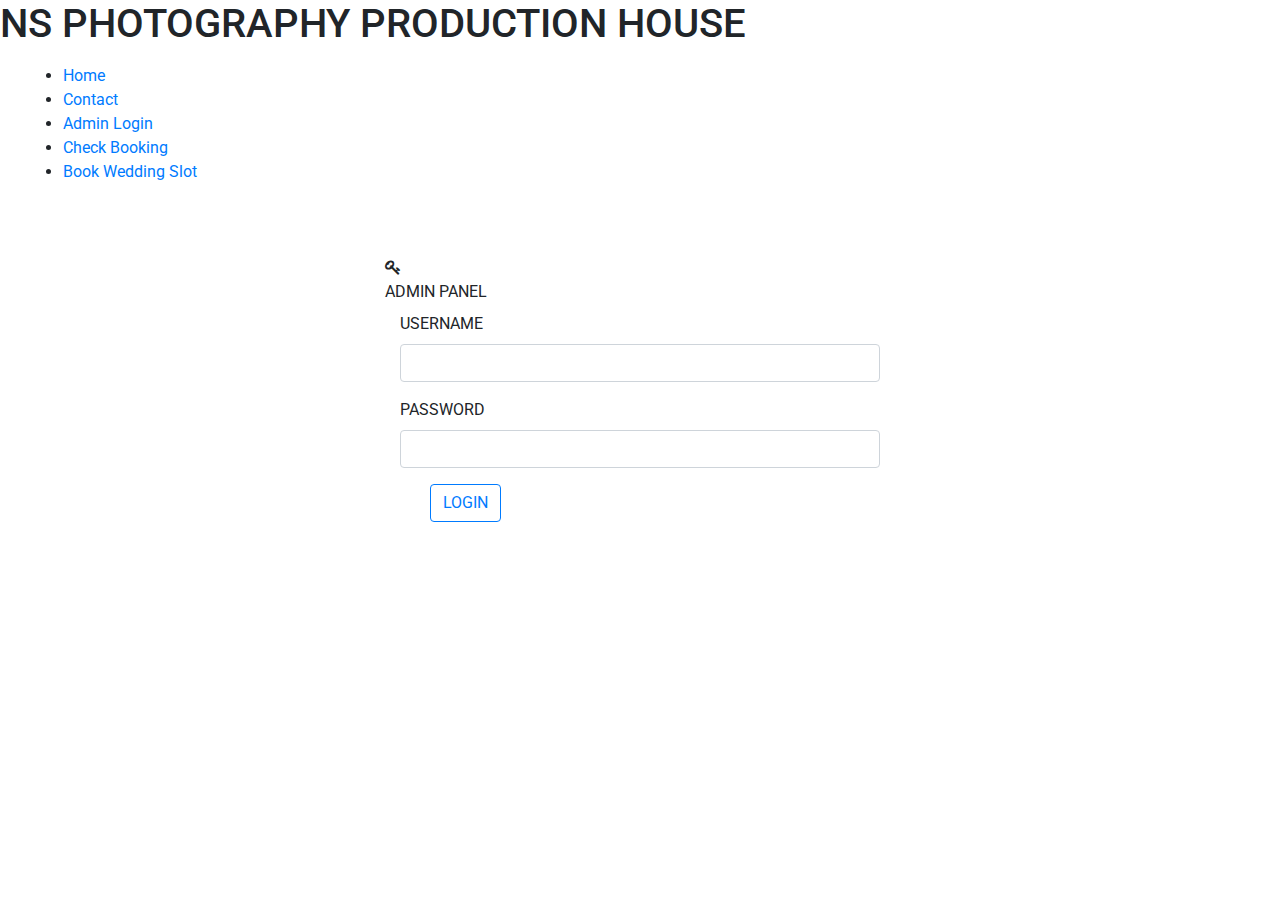
<file: src/main/resources/templates/admin-login.html>
<!DOCTYPE html>
<html lang="en" xmlns:th="http://www.thymeleaf.org">
<head>
<meta charset="UTF-8">
<meta http-equiv="X-UA-Compatible" content="IE=edge">
<title>Admin Login</title>
<link href="https://cdn.jsdelivr.net/npm/bootstrap@5.0.2/dist/css/bootstrap.min.css"
 rel="stylesheet">
<!-- Tell the browser to be responsive to screen width -->
<meta
	content="width=device-width, initial-scale=1, maximum-scale=1, user-scalable=no"
	name="viewport">
<!-- Bootstrap 3.3.6 -->
<link rel="stylesheet"
	href="https://maxcdn.bootstrapcdn.com/bootstrap/4.0.0-beta/css/bootstrap.min.css"
	>
<!-- Font Awesome -->
<link rel="stylesheet"
	href="https://cdnjs.cloudflare.com/ajax/libs/font-awesome/4.5.0/css/font-awesome.min.css">

<link href="https://fonts.googleapis.com/css?family=Roboto"
	rel="stylesheet">
<link rel='stylesheet'
	href='https://cdnjs.cloudflare.com/ajax/libs/twitter-bootstrap/4.0.0-beta/css/bootstrap.min.css'>
<link rel='stylesheet'
	href='https://cdnjs.cloudflare.com/ajax/libs/font-awesome/4.5.0/css/font-awesome.min.css'>
<link rel='stylesheet'
	href='https://fonts.googleapis.com/css?family=Roboto'>
	<link rel="stylesheet" th:href="@{/css/styles.css}">
<link rel="stylesheet" th:href="@{/css/admin-login-style.css}">

</head>
<body>
<header>
		<h1>NS PHOTOGRAPHY PRODUCTION HOUSE</h1>
		<nav class="navbar navbar-expand-lg">
		<div class="container-fluid">
			<ul>
				<li><a href="index.html">Home</a></li>
				<li><a href="#contact">Contact</a></li>
				<li><a href="adminlogin">Admin Login</a></li>
				<li><a href="userlogin">Check Booking</a></li>
				<li><a href="register">Book Wedding Slot</a></li>
			</ul>
		</nav>
		</div>
	</header>
	<div class="container mt-5">
		<div class="row">
			<div class="col-lg-3 col-md-2"></div>
			<div class="col-lg-6 col-md-8 login-box">
				<div class="col-lg-12 login-key">
					<i class="fa fa-key" aria-hidden="true"></i>
				</div>
				<div class="col-lg-12 login-title">ADMIN PANEL</div>

				<div class="col-lg-12 login-form">
					<div class="col-lg-12 login-form">
						<div th:if="${msg}">
							<h3 class="text-danger" th:text="${msg}"></h3>
						</div>
						<form th:action="@{/adminlogform}" th:object=${admin} method="post">
							<div class="form-group">
								<label class="form-control-label">USERNAME</label> <input
									type="text" th:field="*{email}" class="form-control">
							</div>
							<div class="form-group">
								<label class="form-control-label">PASSWORD</label> <input
									type="password" class="form-control" th:field="*{id}">
							</div>

							<div class="col-lg-12 loginbttm">
								<div class="col-lg-6 login-btm login-button">
									<button type="submit" class="btn btn-outline-primary">LOGIN</button>
								</div>
							</div>
						</form>
					</div>
				</div>
				<div class="col-lg-3 col-md-2"></div>
			</div>
		</div>
</body>
</html>
</file>
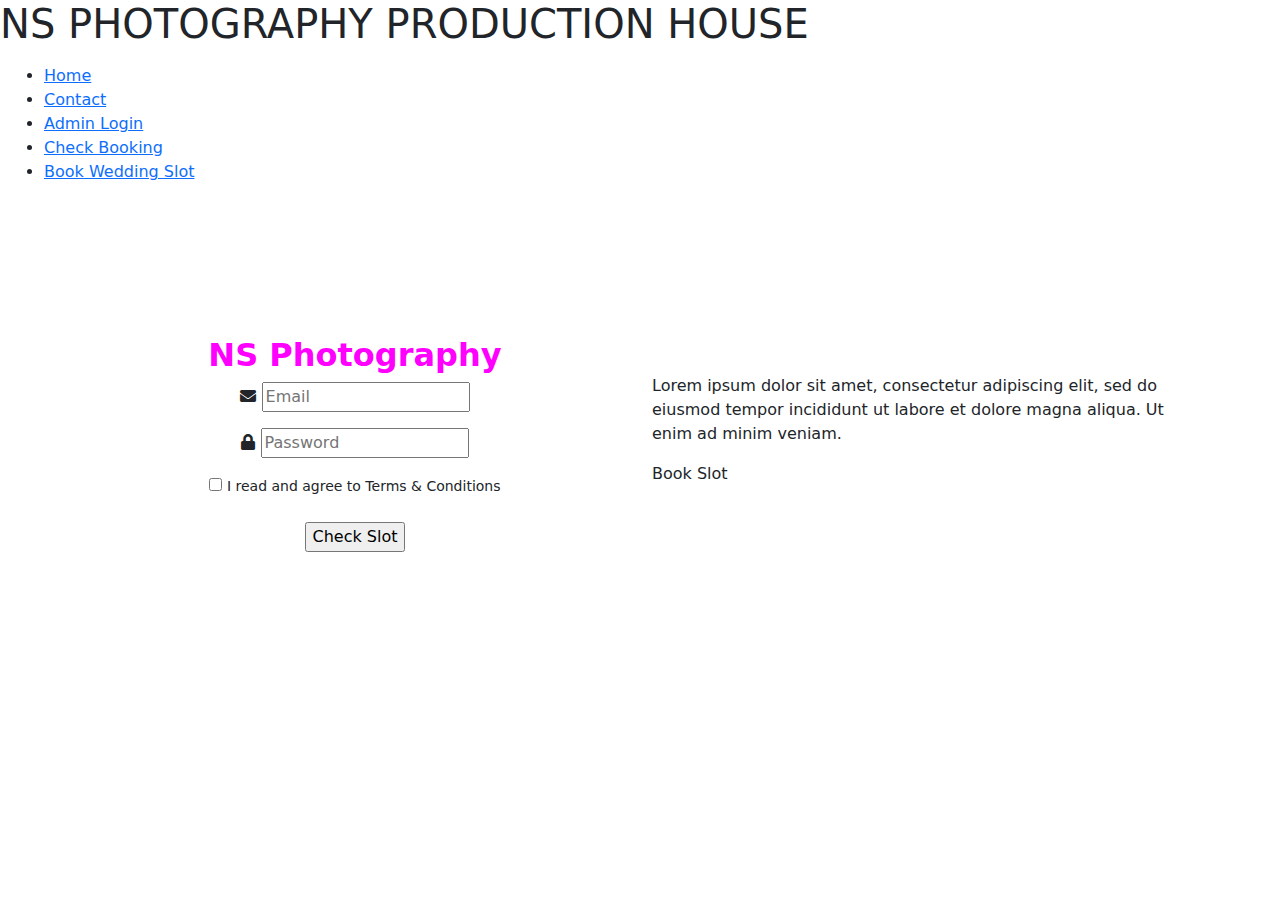
<file: src/main/resources/templates/login.html>
<!DOCTYPE html>
<html lang="en" xmlns:th="http://www.thymeleaf.org">
<head>
<title>Login Form Design</title>
<meta name="viewport" content="width=device-width, initial-scale=1.0">
<link rel="stylesheet"
	href="https://maxcdn.bootstrapcdn.com/bootstrap/4.0.0/css/bootstrap.min.css">
<link rel="stylesheet"
	href="https://cdnjs.cloudflare.com/ajax/libs/font-awesome/5.14.0/css/all.min.css"
	/>
	<link href="https://cdn.jsdelivr.net/npm/bootstrap@5.0.2/dist/css/bootstrap.min.css"
 rel="stylesheet">
	<link rel="stylesheet" th:href="@{/css/styles.css}">
<link rel="stylesheet" th:href="@{/css/login-style.css}">

</head>
<body>
<header>
		<h1>NS PHOTOGRAPHY PRODUCTION HOUSE</h1>
		<nav class="navbar navbar-expand-lg">
		<div class="container-fluid">
			<ul>
				<li><a href="index.html">Home</a></li>
				<li><a href="#contact">Contact</a></li>
				<li><a href="adminlogin">Admin Login</a></li>
				<li><a href="userlogin">Check Booking</a></li>
				<li><a href="register">Book Wedding Slot</a></li>
			</ul>
		</nav>
		</div>
	</header>
	<div class="container" style="margin-top:120px">
		<div class="myCard">
			<div class="row">
				<div class="col-md-6">
					<div class="myLeftCtn">
						<div th:if="${msg}">
							<h3 class="text-danger" th:text="${msg}"></h3>
						</div>
						<div th:if="${logmsg}">
							<h3 class="text-success" th:text="${logmsg}"></h3>
						</div>
						<form class="myForm text-center" th:action="@{/logform}" th:object=${loguser} method="post">
							<h2 style="color:magenta; font-weight:bold">NS Photography</h2>

							<div class="form-group">
								<i class="fas fa-envelope"></i> <input class="myInput" th:field="*{email}"
									placeholder="Email" type="text" id="email" required>
							</div>

							<div class="form-group">
								<i class="fas fa-lock"></i> <input class="myInput" th:field="*{password}"
									type="password" id="password" placeholder="Password" required>
							</div>

							<div class="form-group">
								<label> <input id="check_1" name="check_1"
									type="checkbox" required><small> I read and
										agree to Terms & Conditions</small></input>
									<div class="invalid-feedback">You must check the box.</div>
								</label>
							</div>

							<input type="submit" class="butt" value="Check Slot">

						</form>
					</div>
				</div>
				<div class="col-md-6">
					<div class="myRightCtn">
						<div class="box">
							<h2 style="color:white; font-weight:bold">NS Photography</h2>

							<p>Lorem ipsum dolor sit amet, consectetur adipiscing elit,
								sed do eiusmod tempor incididunt ut labore et dolore magna
								aliqua. Ut enim ad minim veniam.</p>
							<a type="button" class="butt_out" th:href="@{/register}" >Book Slot</a>
						</div>

					</div>
				</div>
			</div>
		</div>
	</div>

	
</body>
</html>
</file>
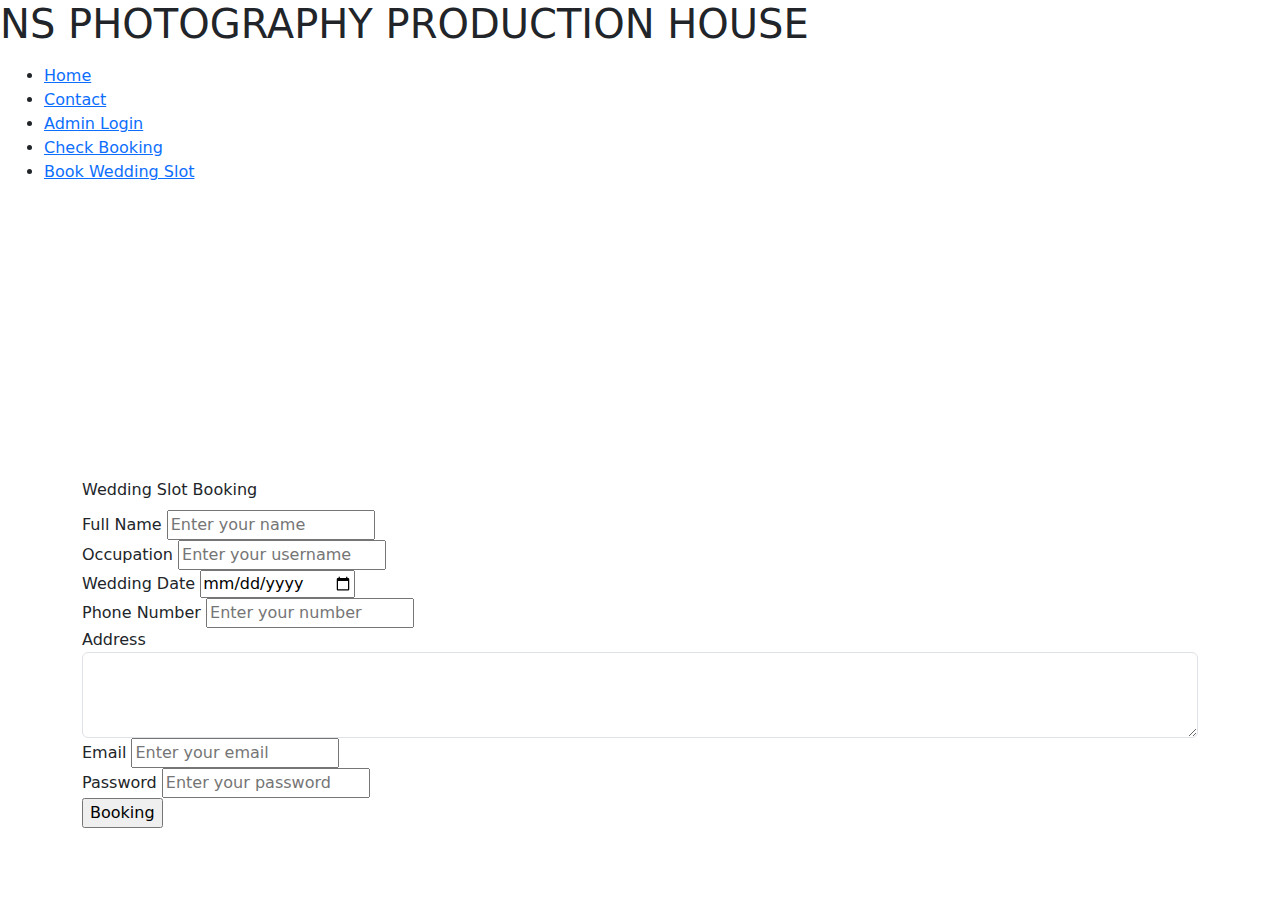
<file: src/main/resources/templates/register.html>
<!DOCTYPE html>
<html lang="en" dir="ltr" xmlns:th="http://www.thymeleaf.org">
<head>
<meta charset="UTF-8">
<!---<title> Responsive Registration Form | CodingLab </title>--->
<link
	href="https://cdn.jsdelivr.net/npm/bootstrap@5.0.2/dist/css/bootstrap.min.css"
	rel="stylesheet">
<link rel="stylesheet" th:href="@{/css/register-style.css}">
<link rel="stylesheet" th:href="@{/css/styles.css}">
<meta name="viewport" content="width=device-width, initial-scale=1.0">
<title>NS Photography</title>
</head>
<body>
<header>
		<h1>NS PHOTOGRAPHY PRODUCTION HOUSE</h1>
		<nav class="navbar navbar-expand-lg">
		<div class="container-fluid">
			<ul>
				<li><a href="index.html">Home</a></li>
				<li><a href="#contact">Contact</a></li>
				<li><a href="adminlogin">Admin Login</a></li>
				<li><a href="userlogin">Check Booking</a></li>
				<li><a href="register">Book Wedding Slot</a></li>
			</ul>
		</nav>
		</div>
	</header>
	<div class="container " style="margin-top:270px">
		<div class="title">Wedding Slot Booking</div>
		<div class="content">
			<div th:if="${smsg}">
				<h3 class="text-success" th:text="${smsg}"></h3>
			</div>
			<div th:if="${rmsg}">
				<h3 class="text-danger" th:text="${rmsg}"></h3>
			</div>
			<form th:action="@{/regform}" th:object="${user}" method="post">
				<div class="user-details">
					<div class="input-box">
						<span class="details">Full Name</span> <input type="text"
							placeholder="Enter your name" th:field="*{name}" required>
					</div>
					<div class="input-box">
						<span class="details">Occupation</span> <input type="text"
							placeholder="Enter your username" th:field="*{passion}" required>
					</div>
					<div class="input-box">
						<span class="details">Wedding Date</span> <input type="date"
							placeholder="Enter your number" th:field="*{weddingDate}" required>
					</div>
					<div class="input-box">
						<span class="details">Phone Number</span> <input type="number"
							placeholder="Enter your number" th:field="*{mobNo}" required>
					</div>
					
					<div class="input-box">
						<span class="details">Address</span> <textarea class="form-control" required
							th:field="*{address}" rows="3"></textarea>
					</div>
				
					<div class="input-box">
						<span class="details">Email</span> <input type="email"
							placeholder="Enter your email" th:field="*{email}" required>
					</div>
					
					<div class="input-box">
						<span class="details">Password</span> <input type="password"
							placeholder="Enter your password" th:field="*{password}" required>
					</div>
					
				</div>
				
				<div class="button">
					<input type="submit" value="Booking">
				</div>
			</form>
		</div>
	</div>
</body>
</html>
</file>
